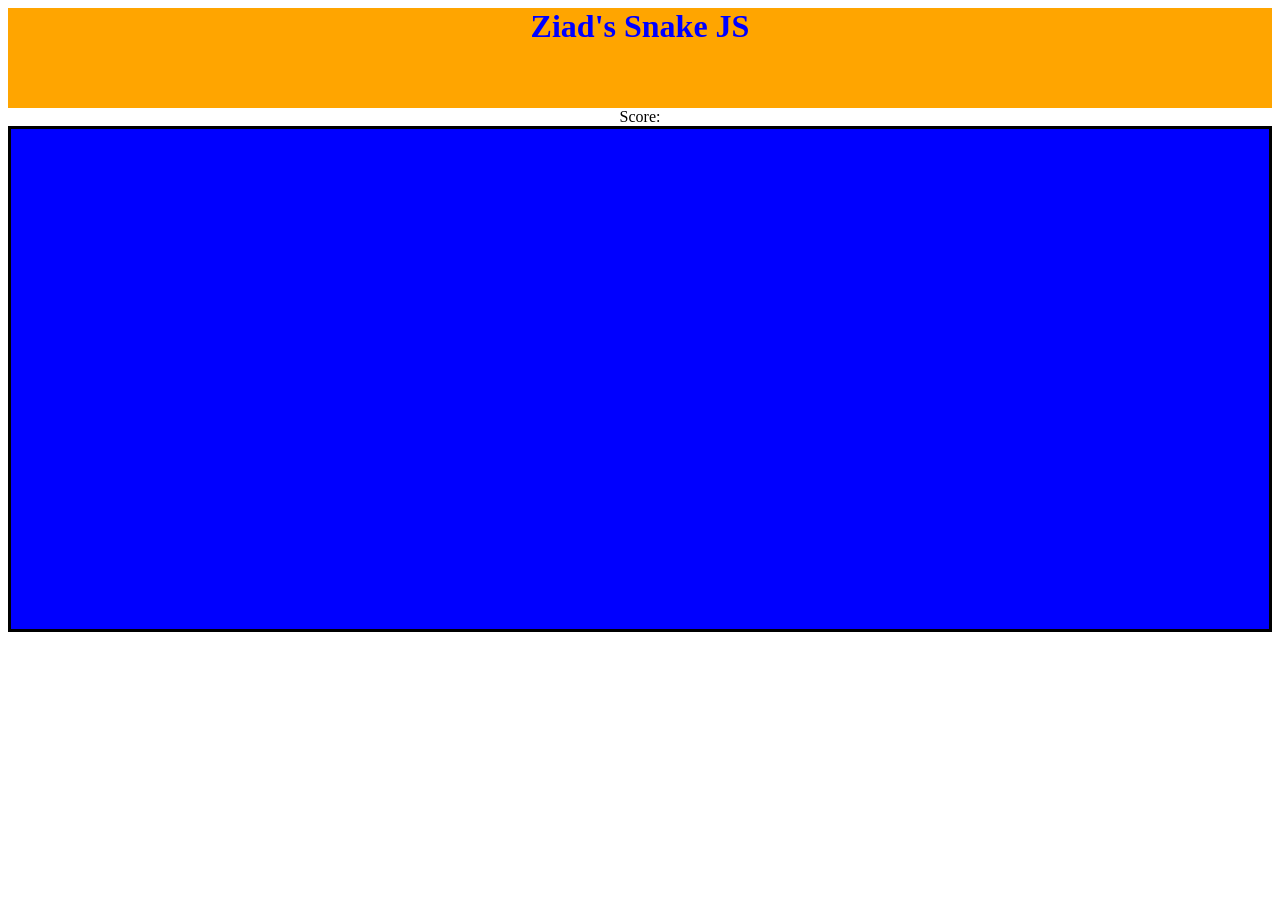
<file: index.html>
<html>
<head>
	<title>Ziad's Snake JS</title>
	<link rel="stylesheet" href="css/snakeJSmain.css">
	<script src="src/snakeJS.js"></script>
	<script src="src/canvas.js"></script>
	<script src="src/snakeJSModel.js"></script>
</head>
<body>
	<div class="header"><h1> Ziad's Snake JS </h1></div>
	<div class="score-board">Score: <span class="score-holder"></span> </div>
	<section class="canvas-holder">
		<canvas class="snake-screen" width="500" height="500"> </canvas>
	</section>
</body>
</html>
</file>
<file: css/snakeJSmain.css>
.header {
	text-align: center;
	color: blue;
	height: 100px;
	background-color: orange;
}
 
.canvas-holder{
	text-align: center;
	border-style: solid;
	background-color: blue;
}

.score-board{
	text-align:center;
}
</file>
